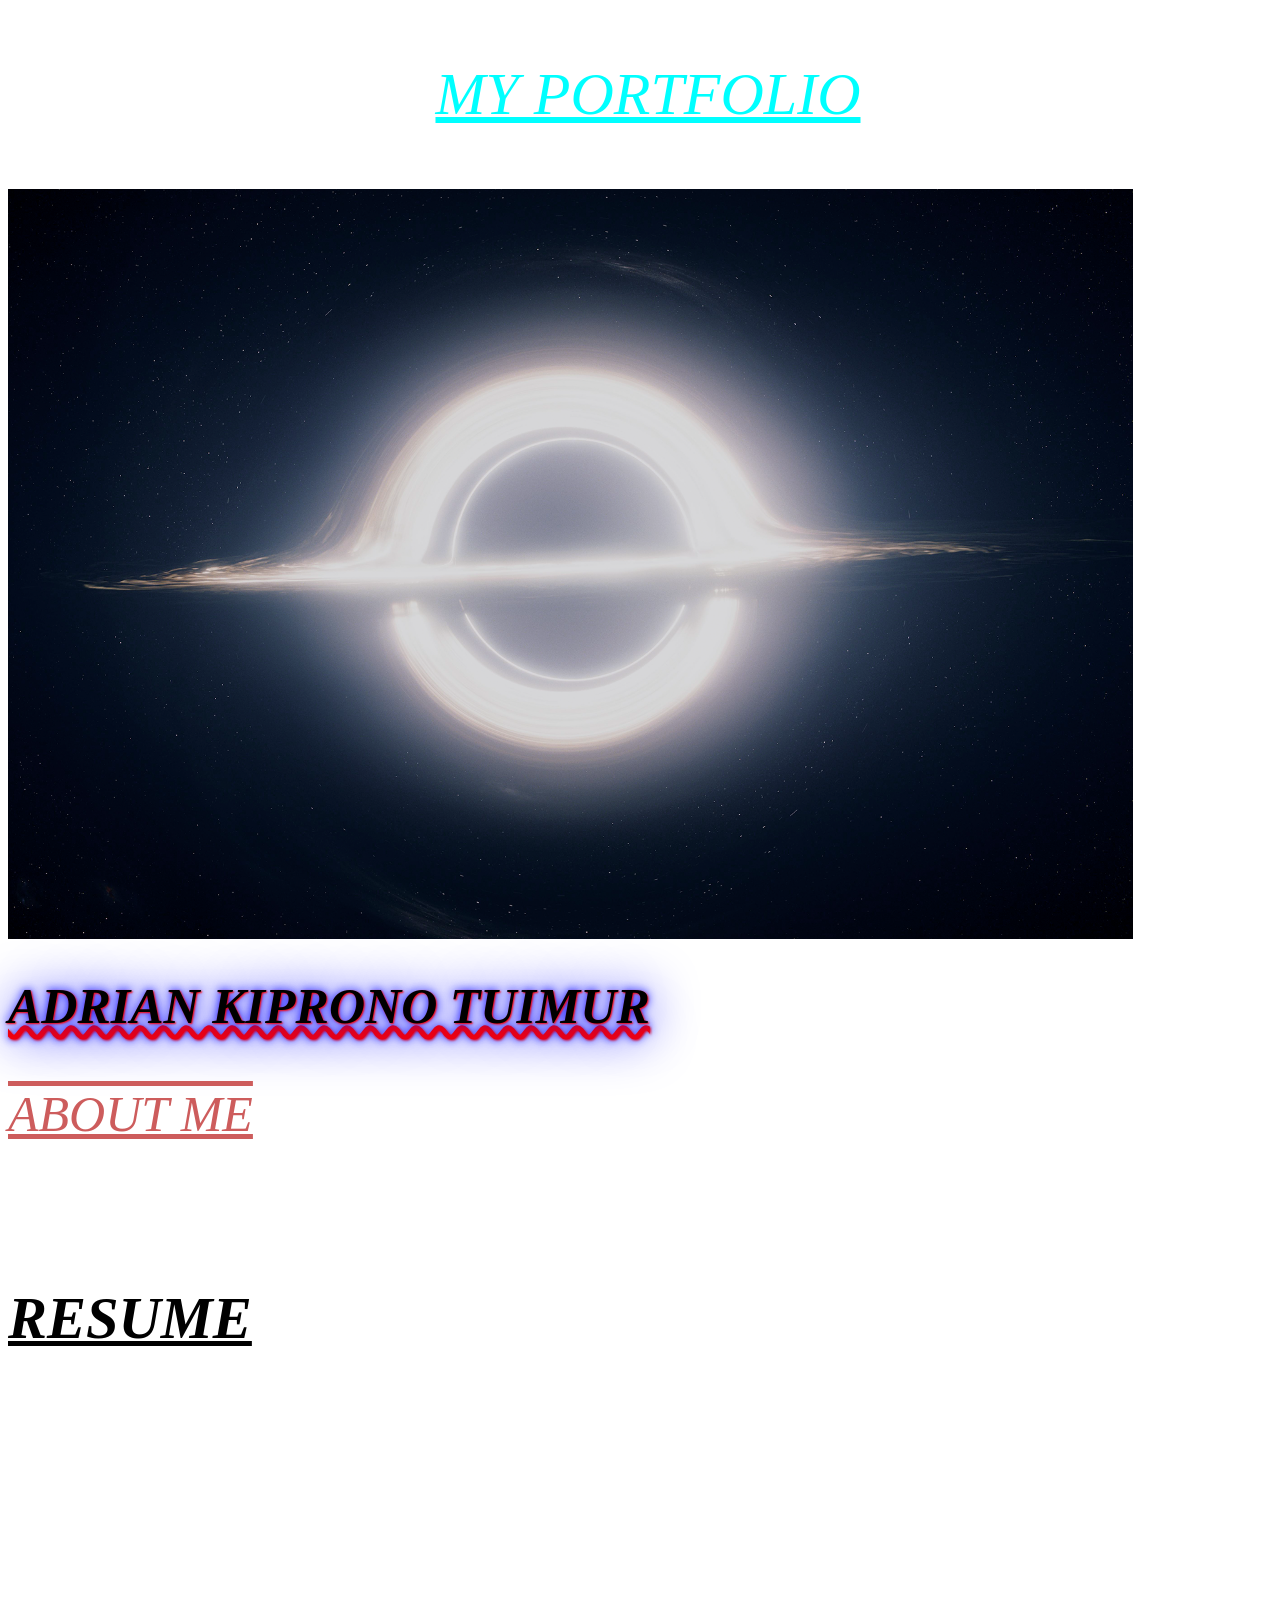
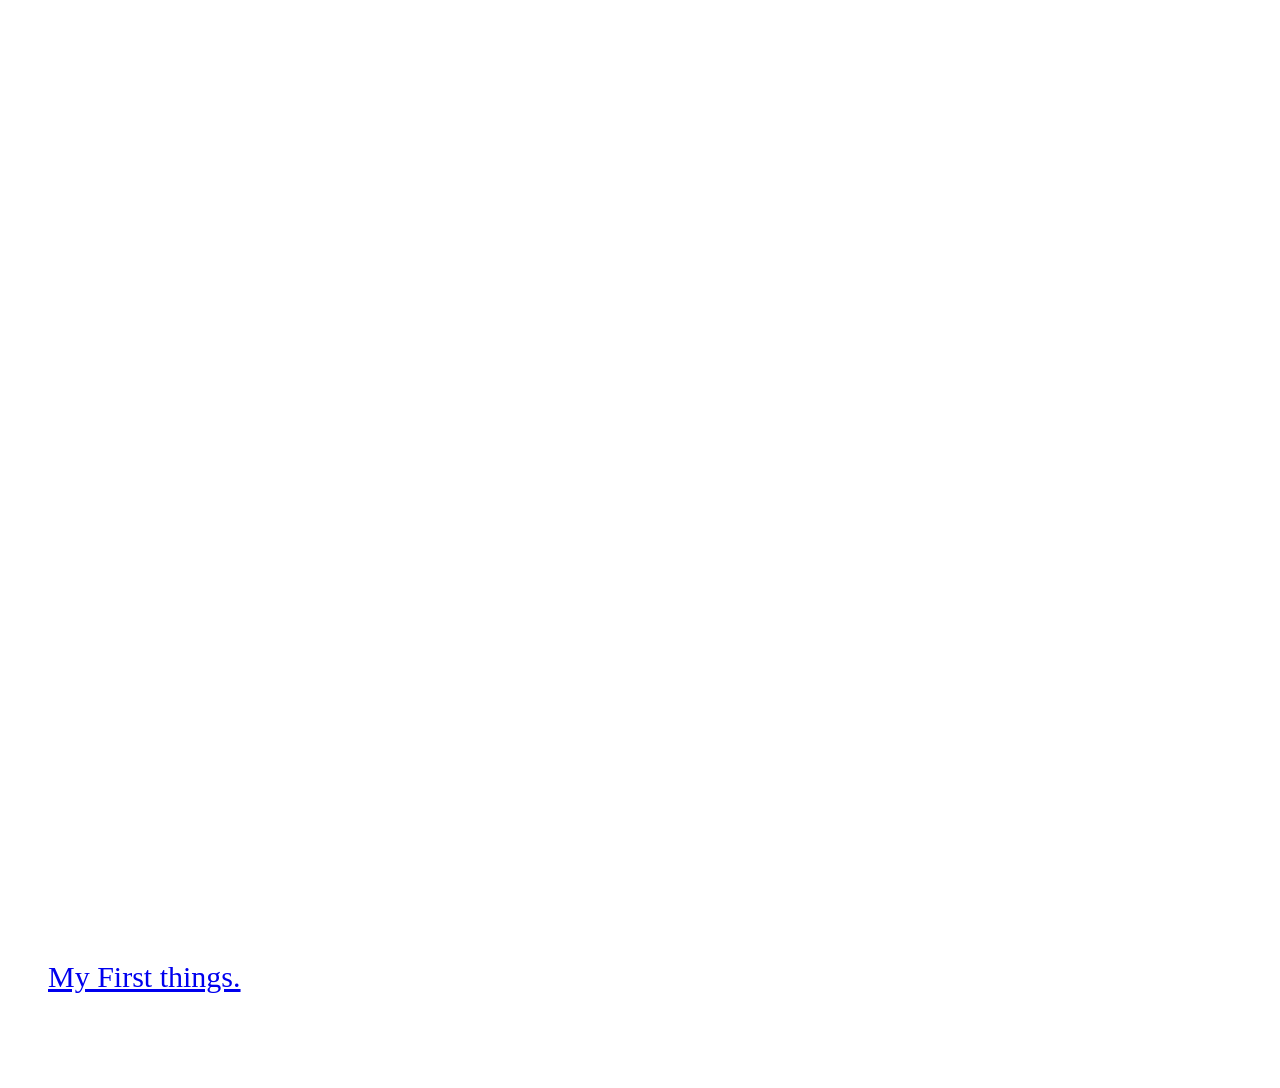
<file: index.html>
<!DOCTYPE html>
<html>
  <head>
    <link rel="stylesheet" href="css/portfolio.css">
  </head>
  <body>
    <div class="background">
    </div>
    <p class="introduction">MY PORTFOLIO</p>
    <img src="blackhole.jpg" alt="" id="blackhole">
    <h1><strong>ADRIAN KIPRONO TUIMUR</strong></h1>
    <p class="h2">ABOUT ME</p>

    <p>My name is Adrian kiprono Tuimur.Below is my resume.</p>
    <div id="h3">
      <h3><em>RESUME</em></h3>
      </div>

   <div id="h4">
     <h4 id="h4">ESSENTIAL</h4>
     <ul>
       <li>NAME:Adrian kiprono Tuimur</li>
       <li>BORN:20/07/1997</li>
       <li>NATIONALITY:Kenyan</li>
       <li>GENDER:male</li>
     </ul>

   </div>
   <div class="h5">
    <h5>EDUCATION</h5>
    </div>
     <ol>
       <li>KCPE:Greenvale School</li>
       <li>KCSE:Chemelil Sugar Academy</li>
       <li>ICDL:IAT</li>
     </ol>
    <div class="h6">
      <h6>HOBBIES</h6>
      <ol>
        <li>Reading novels</li>
        <li>Drawing</li>
        <li>Programming</li>
        <li>listening to music</li>
        <li>bike riding</li>
        <li>swimming</li>
      </ol>

    </div>
    <p>So far my stay at Moringa school has been a new experience to me.I have had in programming for a while.My interest has to know how to code so that afterwards I can learn how to secure it . My goal is to venture into cyber security to do that I must first learn what to protect.I want to learn and understand the different languages of programming. </p>
    <p id="link"id>LINK</p>
      <ol>
        <li><a href="https://adriankiprono.github.io/my-first-things/">My First things. </a></li>
      </ol>
      <p>This is a website that contains a list of the coding languages and it was made using html and css</p>



  </body>
</html>
</file>
<file: css/portfolio.css>
.introduction {
  text-align: center;
  font-size: 60px;
  font-style: oblique;
  text-decoration: underline;
  color: aqua;

}
#blackhole{
  height: 750px;
}
h1{
  text-align: left;
  font-size: 50px;
  font-style: oblique 60deg;
  text-decoration:  red wavy underline;
  text-shadow: 1px 1px 2px red, 0 0 1em blue, 0 0 0.2em blue;
}
.h2{
  font-size: 50px;
  color: indianred;
  text-decoration: underline overline;
}

.background{
  height:100%;
  width: 100%;
  /* position: relative; */
  /* overflow.y: auto; */

}
body{
  height: 100%;
  width: 100%;
  background-position: center center;
  background-size: cover;
  background-repeat: no-repeat;
  background-image: url(https://www.pixelstalk.net/wp-content/uploads/2016/04/Download-desktop-ocean-backgrounds-wallpapers.jpg);
  border: 20px;
}
p{
  font-size: 30px;
  font-style: italic;
  color: white;
}
#h3{
  font-size: 50px;
  text-decoration: underline;
  text-align:

}
#h4{
  font-size: 40px;
  color: white;
}
li{
  font-size: 30px;
  color: white;
}
.h5{
  font-size: 40px;
  color: white;
}
.h6{
  font-size: 40px;
  color: white;
}
#link{
font-size: 40px;
}
</file>
